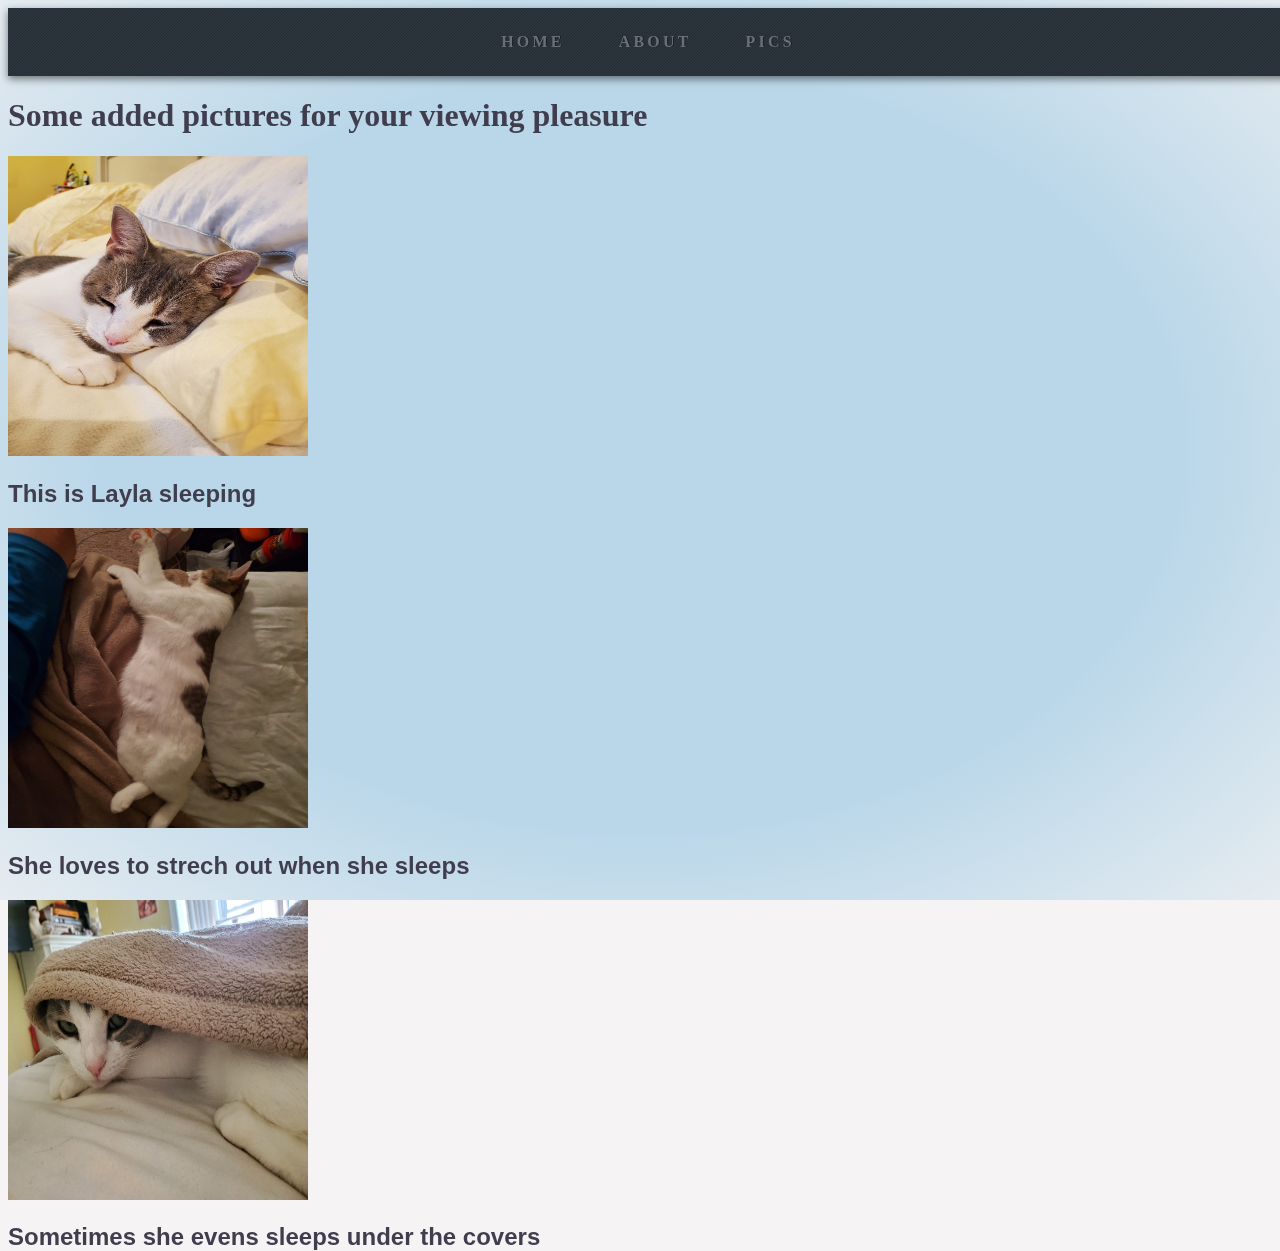
<file: Pics.HTML>
<!DOCTYPE html>
<html lang="en">
<head>
    <meta charset="UTF-8">
    <meta http-equiv="X-UA-Compatible" content="IE=edge">
    <meta name="viewport" content="width=device-width, initial-scale=1.0">
    <link rel="stylesheet" href="pics.css">
    <title>Pictures of layla</title>
</head>
<body>
    <header>
        <nav>
          <ul>
            <li class ="d-line">
              <a class="nav-link" href="/">Home</a>
            </li>
            <li class ="d-line">
              <a class = "nav-link" href= "/about">About</a>
            </li>
            <li class ="d-line">
              <a class = "nav-link" href="Pics.HTML">Pics</a>
            </li>
          </ul>
        </nav>
      </header>
    <main>
        <section>
          <h1 id = "Title">Some added pictures for your viewing pleasure</h1>
          <img id = "Sleep" src="./images/catsleep.jpg" alt="layla sleeping" width = "300" height = "300"/>         
          <h2>This is Layla sleeping</h2>      
          <img id = "Sleep2" src="./images/catlay.jpg" alt="layla sleeping streched" width = "300" height = "300"/> 
          <h2>She loves to strech out when she sleeps</h2>   
          <img id = "Sleep" src="./images/catunder.jpg" alt="layla sleeping under" width = "300" height = "300"/> 
          <h2>Sometimes she evens sleeps under the covers</h2>  
          </section>
        </article>
      </main>
<body>
    
</body>
</html>
</file>
<file: pics.css>
@import url(https://fonts.googleapis.com/css?family=Lato:100,400);
html {
  height: 100%;
  perspective: 1000px;
  transform-style: preserver-3d;
  font-family: lato, sans-serif;
}

body {
  background-color: #bad7e9;
  background: radial-gradient(closest-corner, #bad7e9 60%, rgba(186, 215, 233, 0.26));
  width: 100%;
  height: 100%;
  background-repeat: no-repeat;
}

ul {
  display: block;
  text-align: center;
  margin: 0 auto;
  padding: 0;
  width: 100%;
  min-width: 535px;
  background-color: #343e48;
  position: relative;
  box-shadow: 0 3px 8px rgba(0, 0, 0, 0.5);
}
ul:after {
  content: "";
  position: absolute;
  top: 0;
  left: 0;
  width: 100%;
  height: 100%;
  opacity: .5;
  background-image: url("[data-uri]");
}

li {
  margin: 0 auto;
  display: inline-block;
  list-style: none;
  padding: 0;
}

a {
  display: block;
  padding: 25px;
  text-transform: uppercase;
  position: relative;
  z-index: 2;
  text-shadow: 1px 0px rgba(0, 0, 0, 0.4);
  color: #686f77;
  letter-spacing: .2em;
  text-decoration: none;
  transition: color 200ms;
  transform-style: preserve-3d;
}
a:hover {
  color: #343e48;
}
a:after {
  content: attr(data-title);
  position: absolute;
  display: block;
  text-shadow: none;
  top: 29%;
  left: 18px;
  padding: 5px 7px;
  color: transparent;
  background: #4795c3;
  transform-origin: 50% 0%;
  backface-visibility: hidden;
  transform: translate3d(0px, 105%, 0px) rotateX(-112deg);
  transform-style: preserve-3d;
  transition: all 200ms ease;
  z-index: -1;
}
li:nth-child(2) a:after {
  background: #ecc64b;
}
li:nth-child(3) a:after {
  background: #0b9ea6;
}
li:nth-child(4) a:after {
  background: #f26667;
}
a:hover:after {
  transform: rotateX(0deg) translateZ(0px);
}

@import url('https://fonts.googleapis.com/css2?family=Alegreya+Sans+SC:ital,wght@0,100;0,400;1,100;1,300&family=Cabin+Condensed&family=Oswald:wght@300&family=Parisienne&family=Taviraj:ital,wght@0,100;0,500;1,100;1,200;1,700&display=swap');
body
{
background-color: rgb(245, 243, 243);
color: rgb(64, 62, 78);
font-family: 'Alegreya Sans SC', sans-serif;
font-family: 'Cabin Condensed', sans-serif;
font-family: 'Oswald', sans-serif;
font-family: 'Parisienne', cursive;
font-family: 'Taviraj', serif;
font-weight: 700;
}


h2{
  font-family: 'Alegreya Sans SC', sans-serif
}
</file>
